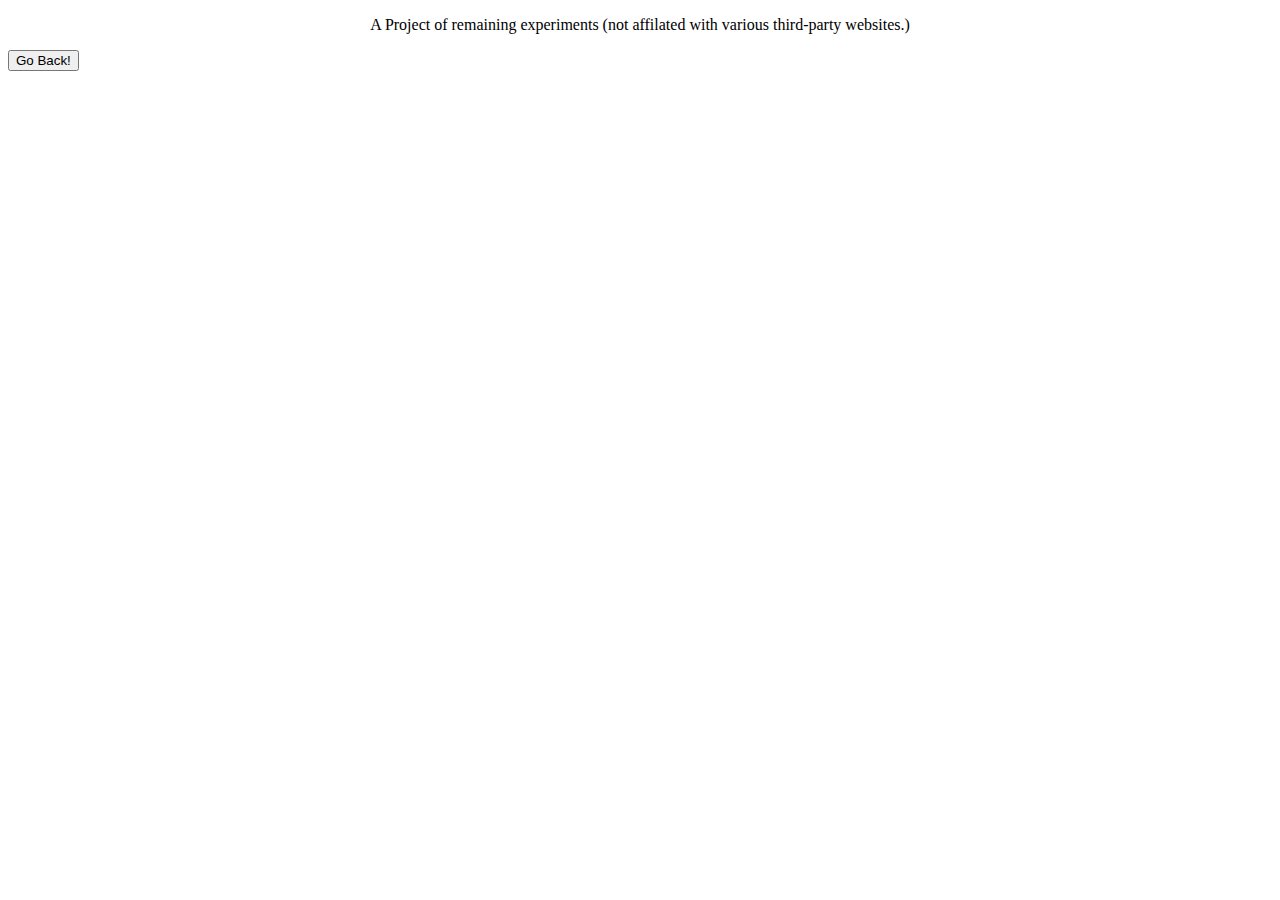
<file: index.html>
<!DOCTYPE html>
<html lang="en">
<head>
    <meta charset="UTF-8">
    <meta http-equiv="X-UA-Compatible" content="IE=edge">
    <meta name="viewport" content="width=device-width, initial-scale=1.0">
    <title>Blue'ity Software - Experiments</title>
</head>
<body>
    <container>
        <logo></logo>
    </container>
    
    <p style="text-align: center;">A Project of remaining experiments (not affilated with various third-party websites.)</p>

    <footer>
        <button onclick="window.location.href = 'https://gagominecraft12.github.io/gagominecraft12'">Go Back!</button>

        
    </footer>
</body>
</html>
</file>
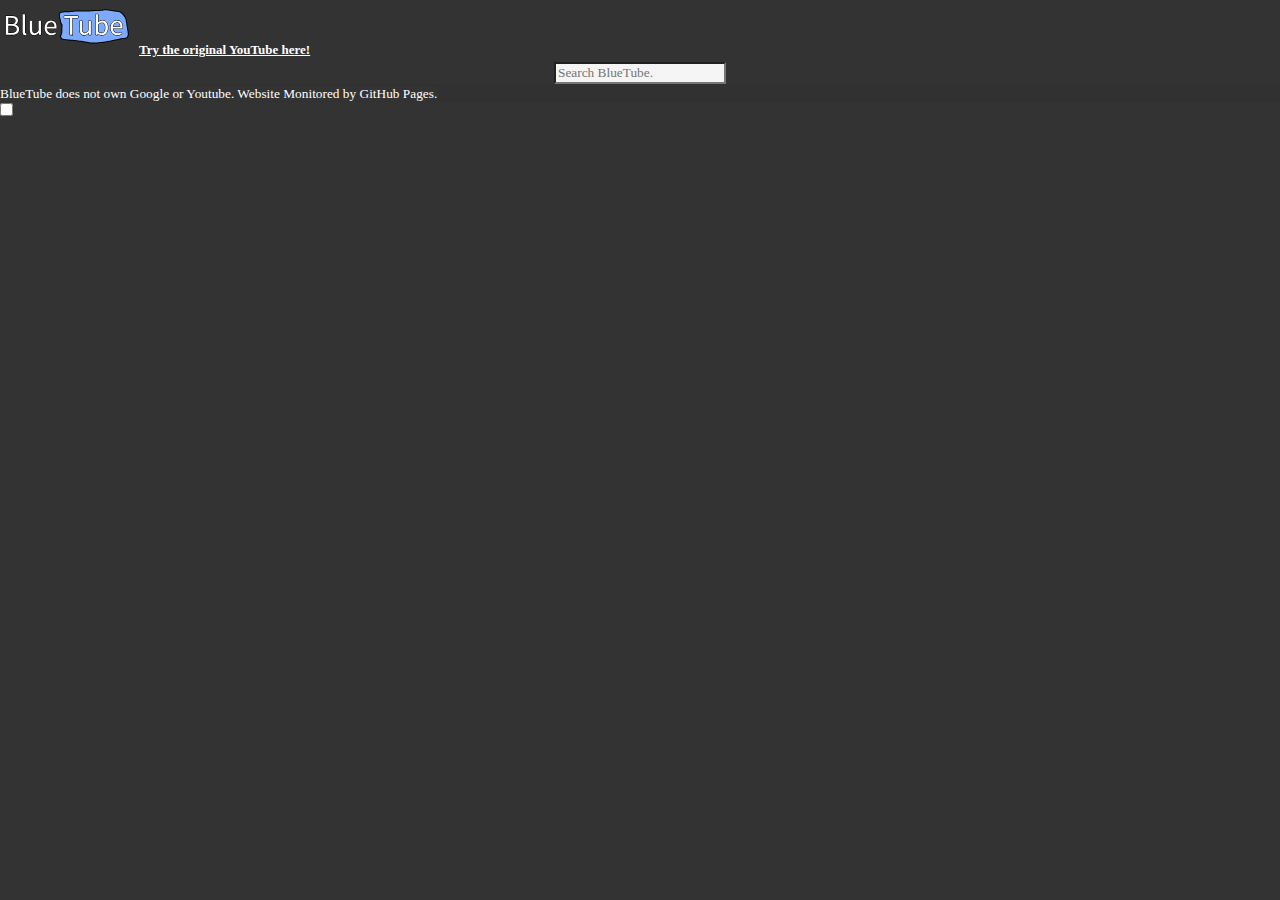
<file: bluetube/index.html>
<!DOCTYPE html>
<!--[if lt IE 7]>      <html class="no-js lt-ie9 lt-ie8 lt-ie7"> <![endif]-->
<!--[if IE 7]>         <html class="no-js lt-ie9 lt-ie8"> <![endif]-->
<!--[if IE 8]>         <html class="no-js lt-ie9"> <![endif]-->
<!--[if gt IE 8]>      <html class="no-js"> <!--<![endif]-->
<html>
    <head>
        <meta charset="utf-8">
        <meta http-equiv="X-UA-Compatible" content="IE=edge">
        <title>BlueTube - Home</title>
        <link rel="dns-prefetch" href="https://googleapis.com/" />
        <link rel="dns-prefetch" href="//youtube.com" />
        <link rel="dns-preconnect" href="https://www.googleapis.com/youtube/v3" />
        <link rel="dns-preconnect" href="/" title="4"/>
        <meta name="description" content="Blue'ity Client Rips.">
        <meta name="viewport" content="width=device-width, initial-scale=1">
        <link rel="stylesheet" href="./static/css/style.css" />
    </head>
    <body>
        <header>
            <h1 id="logo">
                <img src="static/img/6efbe41d-cfe8-401e-9d02-ed3e0127c5d7.sketchpad.svg" /> <a href="https://youtube.com" style="float: top">Try the original YouTube here!</a>
            </h1>
            <center>
                <div class="search">
                    <form action="https://www.youtube.com/results">
                        <input type="text" placeholder="Search BlueTube." name="search_query" />
                    </form>
                </div>
            </center>
        </header>

        <footer>
            <small>BlueTube does not own Google or Youtube. Website Monitored by GitHub Pages.</small>
        </footer>
        <script src="./static/js/main.js" async defer></script>

        <!-- Get Youtube Input -->

        <form action="https://www.googleapis.com/youtube/v3" method="get" enctype="application/x-www-form-urlencoded">
            <input type="checkbox" value="api" min="0" />
        </form>
    </body>
</html>
</file>
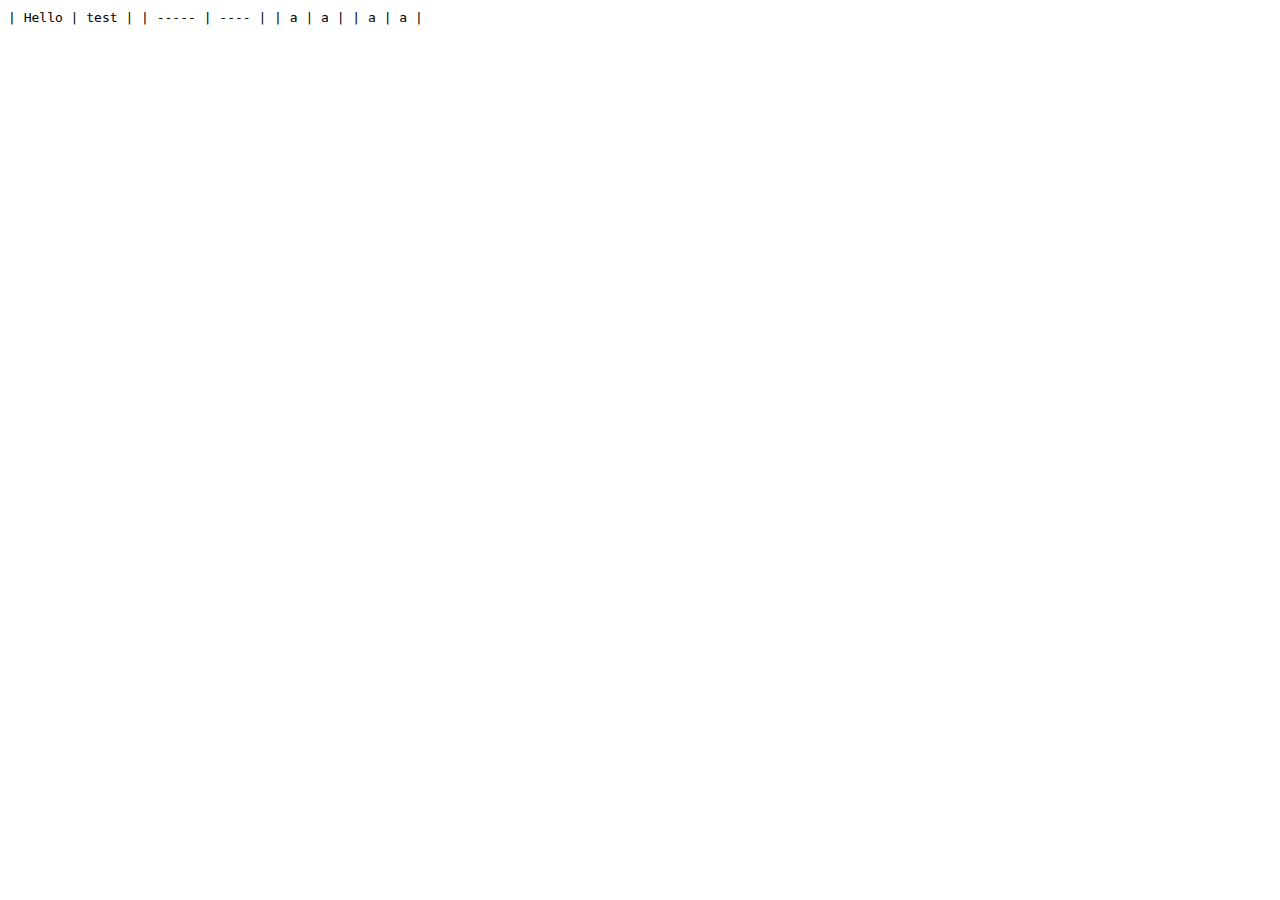
<file: idk 1/index.html>
<!DOCTYPE html>
<html lang="en">
<head>
    <meta charset="UTF-8">
    <meta http-equiv="X-UA-Compatible" content="IE=edge">
    <meta name="viewport" content="width=device-width, initial-scale=1.0">
    <title>Document</title>
</head>
<body>
    <code id="lol">
        | Hello |  test |
        | ----- |  ---- |     
        | a     |  a    |
        | a     |  a    |
    </code>
</body>
</html>
</file>
<file: bluetube/static/css/style.css>
html,body {
    background-color: rgb(51, 51, 51);
    font-family: Verdana, Geneva, Tahoma, sans-serif;
    color: white;
}
main {
    background-color: rgb(51, 51, 51); 
}
input[type=text] {
    background-color: whitesmoke;
    font-family: Segoe UI;
    color: black;
}
div.menu {
    float: right;
    overflow: hidden;
}
div.search {
    float: top;
}
header {
    background-color: transparent;
    overflow: hidden;
    fill: var();
}
img.thumbnail {
    width: 50%;
    height: 50%;
}
div.warning {
    background-color: rgb(238, 238, 22);
    overflow: hidden;
}
a {
    font-size: small;
}
div.video {
    font-family: Verdana;
    color: white;
    text-align: bottom;
}
h1#logo {
    float: top;
}
* {
    font-family: Verdana;
    color: white;
    background-color:rgb(51, 51, 51);
    margin: auto;
}
footer {
    float: bottom;
    background-color: rgb(49, 49, 49);
    box-sizing: border-box;
    overflow: hidden;
}
</file>
